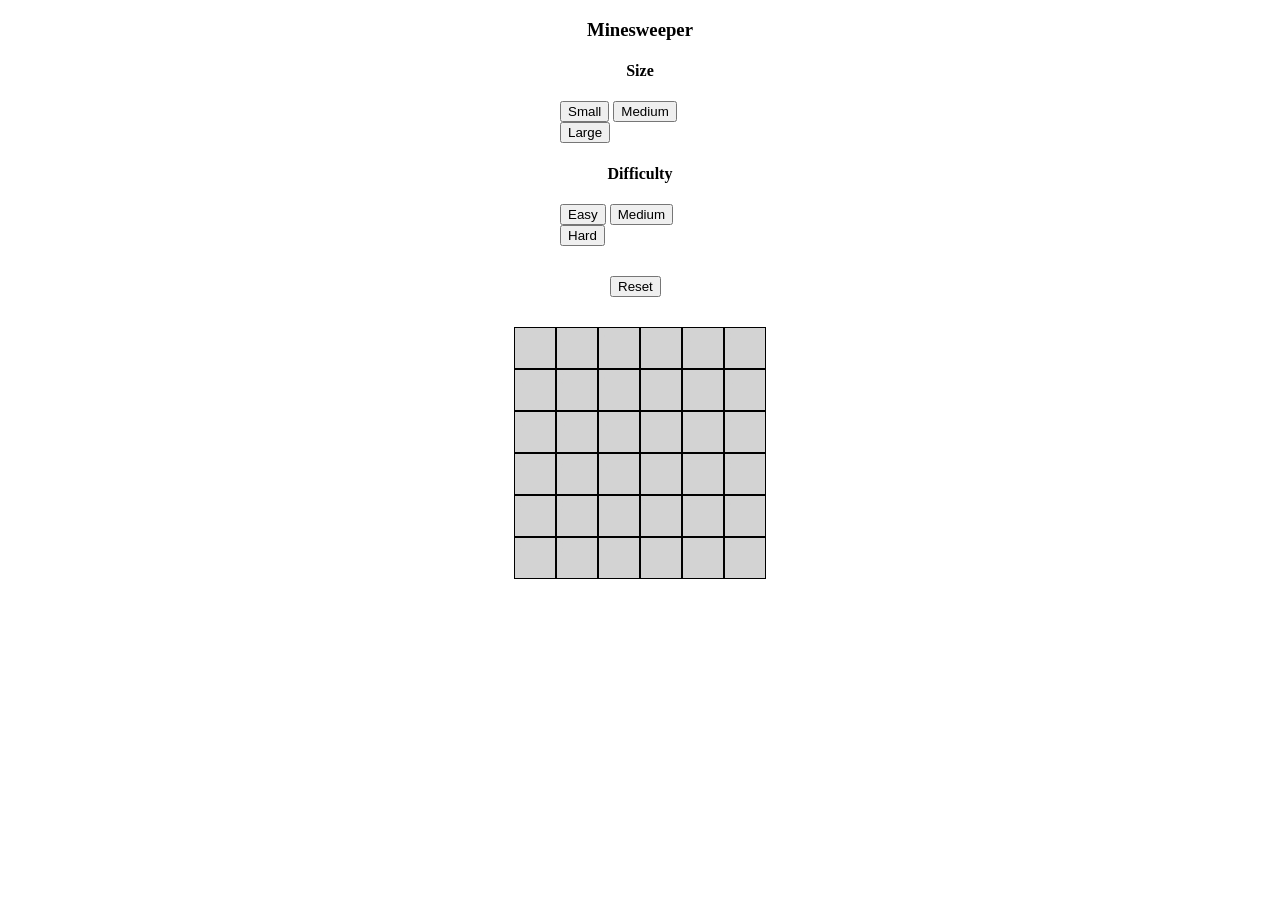
<file: index.html>
<!DOCTYPE html>
<html>
	<head>
		<link href="style/main.css" type"style/css" rel="stylesheet"></link>
	</head>
	<body>
		<h3>Minesweeper</h3>
		<h4>Size</h4>
		<div id="size">
			<button onclick="boardSizeChange('small')">Small</button>
			<button onclick="boardSizeChange('medium')">Medium</button>
			<button onclick="boardSizeChange('large')">Large</button>
		</div>
		<h4>Difficulty</h4>
		<div id="difficulty">
			<button onclick="boardDifficultyChange('easy')">Easy</button>
			<button onclick="boardDifficultyChange('medium')">Medium</button>
			<button onclick="boardDifficultyChange('hard')">Hard</button>
		</div>
		<div id="reset">
			<button onclick="reset()">Reset</button>
		</div>
		<div id="board">
		</div>
		<script src="javascript/main.js">
		</script>
	</body>
</html>
</file>
<file: style/main.css>
.mine{
	display: inline-block;
	border: 1px solid black;
	height: 40px;
	width: 40px;
	background-color:lightgrey;
	color:lightgrey;
}
.block{
	display: inline-block;
	border: 1px solid black;
	height: 40px;
	width: 40px;
	background-color:lightgrey;
	color:lightgrey;
}
#board{
	margin: 0px auto;
}
h3, h4{
	text-align: center;
}
#size{
	margin: 0 auto;
	width: 160px;
}
#difficulty{
	margin: 0 auto;
	width: 160px;
	margin-bottom: 30px;
}
#reset{
	margin: 0 auto;
	width: 60px;
	margin-bottom: 30px;
}
</file>
